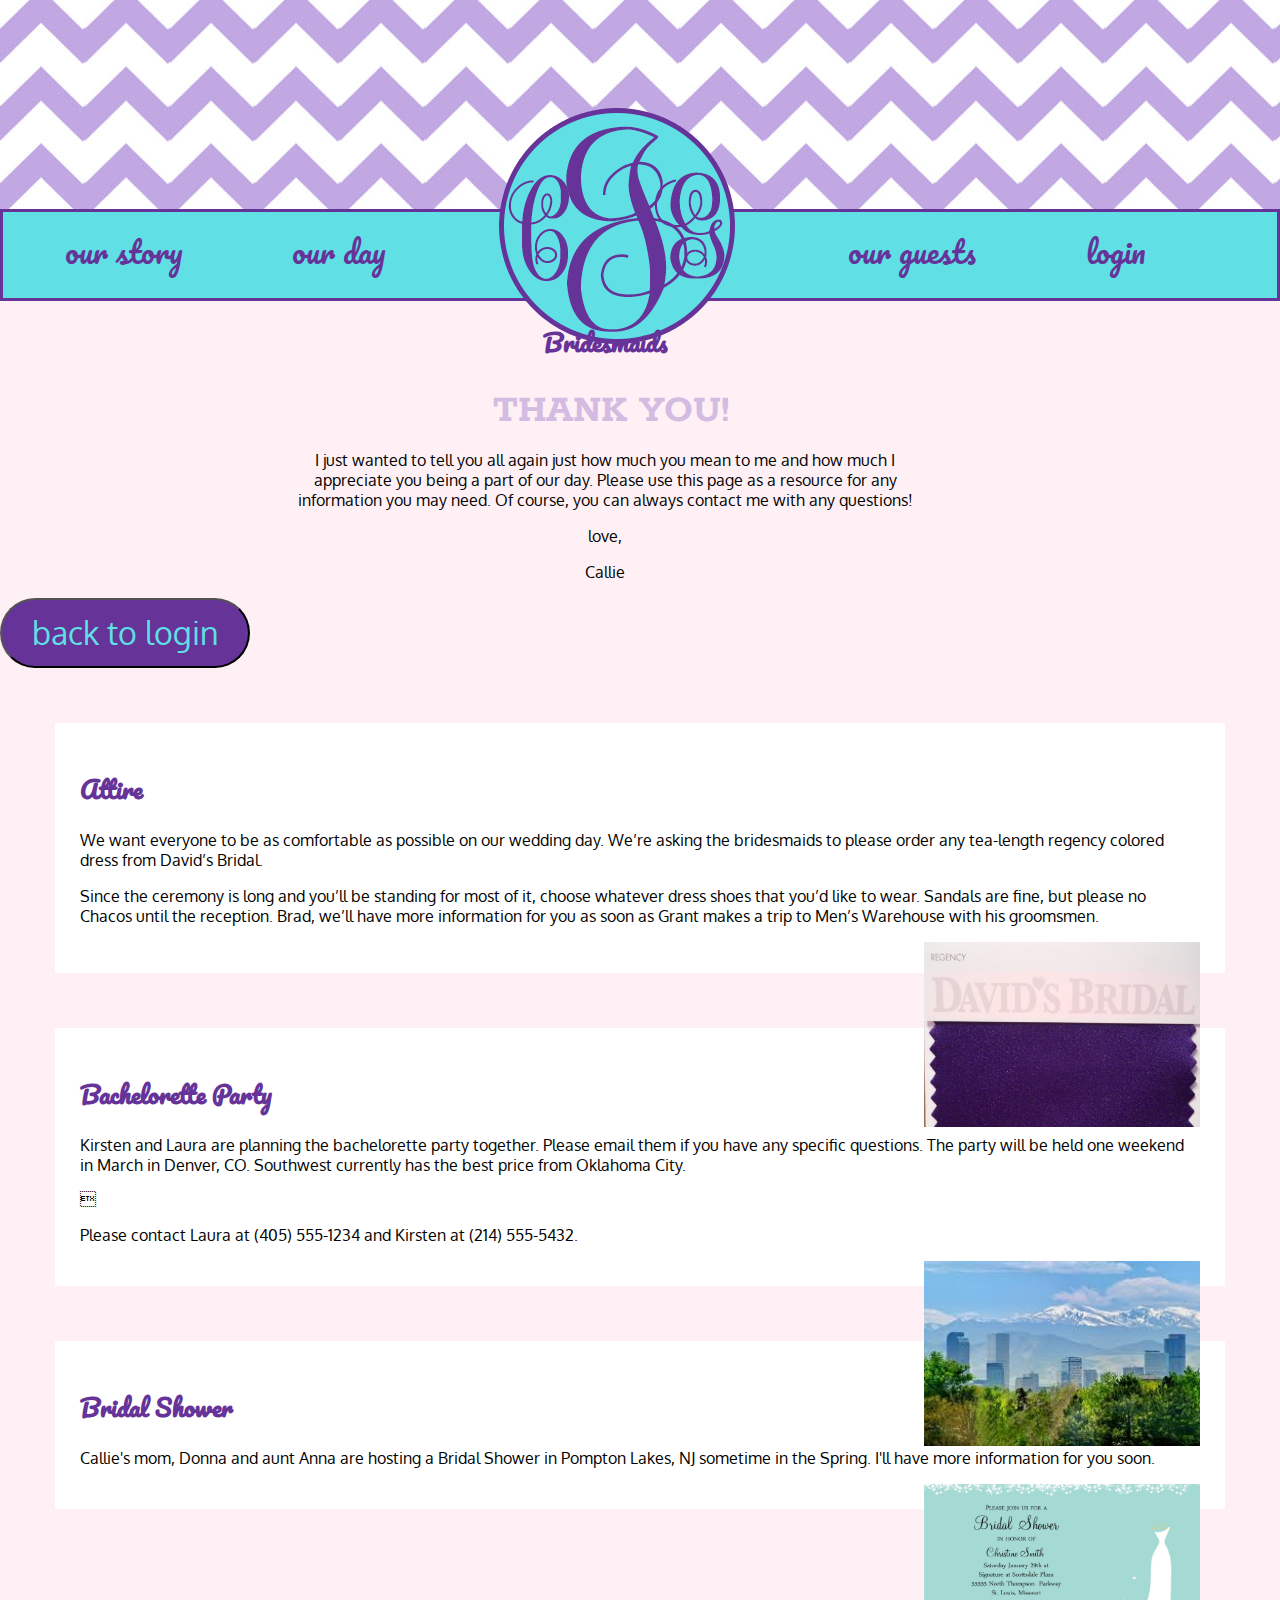
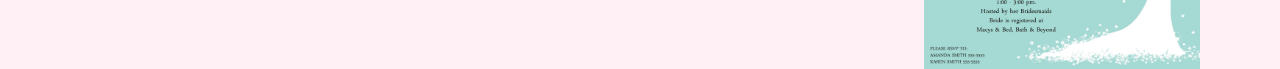
<file: bridesmaids.html>
<!DOCTYPE html>
<html lang="en">
	<head>
		<meta charset="utf-8">
		<meta name="viewport" content="width=device-width, initial-scale=1, maximum-scale=1">
	<title>callieandgrant.com</title>
	<link rel="stylesheet" type="text/css" href="css/main.css">
	<link href='http://fonts.googleapis.com/css?family=Pacifico' rel='stylesheet' type='text/css'>
	<link href='http://fonts.googleapis.com/css?family=Oxygen:700,300' rel='stylesheet' type='text/css'>
	<link href='http://fonts.googleapis.com/css?family=Rokkitt' rel='stylesheet' type='text/css'>
</head>

<body id="loggedin">
<header>
	<div id="chevron">
	</div>
	<nav>
		<ul>
			<li><a href="story.html">our story</a></li>
			<li><a href="day.html">our day</a></li>
			<li><a class="logo" href="index.html"><img src="img/logo.png" alt="Home"/></a></li>
			<li><a href="guests.html">our guests</a></li>
			<li><a href="login.html">login</a></li>
		</ul>
	</nav>
</header>
	<div id="thanks">
		<h2>Bridesmaids</h2>
		<h3>THANK YOU!</h3>
		<p>I just wanted to tell you all again just how much you mean to me and how much I appreciate you being a part of our day. Please use this page as a resource for any information you may need. Of course, you can always contact me with any questions!</p>
		<p>love,</p>
		<p>Callie</p>
	</div>
	<form name="input" action="menu.html" method="get">
		<input type="submit" value="back to login" class="button">
	</form>
	<div id="attire">
		<h2>Attire</h2>
		<p>We want everyone to be as comfortable as possible on our wedding day.  We’re asking the bridesmaids to please order any tea-length regency colored dress from David’s Bridal.</p>  
		<p>Since the ceremony is long and you’ll be standing for most of it, choose whatever dress shoes that you’d like to wear.  Sandals are fine, but please no Chacos until the reception.  Brad, we’ll have more information for you as soon as Grant makes a trip to Men’s Warehouse with his groomsmen.</p>
		<img src="img/color.jpg" alt="Bridesmaids dress color" width="276" height="185"/>
	</div>
	
	<div id="party">
		<h2>Bachelorette Party</h2>
		<p>Kirsten and Laura are planning the bachelorette party together. Please email them if you have any specific
questions. The party will be held one weekend in March in Denver, CO. Southwest currently has the best price from Oklahoma City.</p>
		<p>Please contact Laura at (405) 555-1234 and Kirsten at (214) 555-5432.</p>
		<img src="img/denver.jpg" alt="Denver" width="276" height="185"/>	
	</div>
	
	<div id="shower">
		<h2>Bridal Shower</h2>
		<p>Callie's mom, Donna and aunt Anna are hosting a Bridal Shower in Pompton Lakes, NJ sometime in the Spring. I'll have more information for you soon.</p>
		<img src="img/shower.jpg" alt="Shower invitation" width="276" height="185"/>	
	</div>
	
</body>
</file>
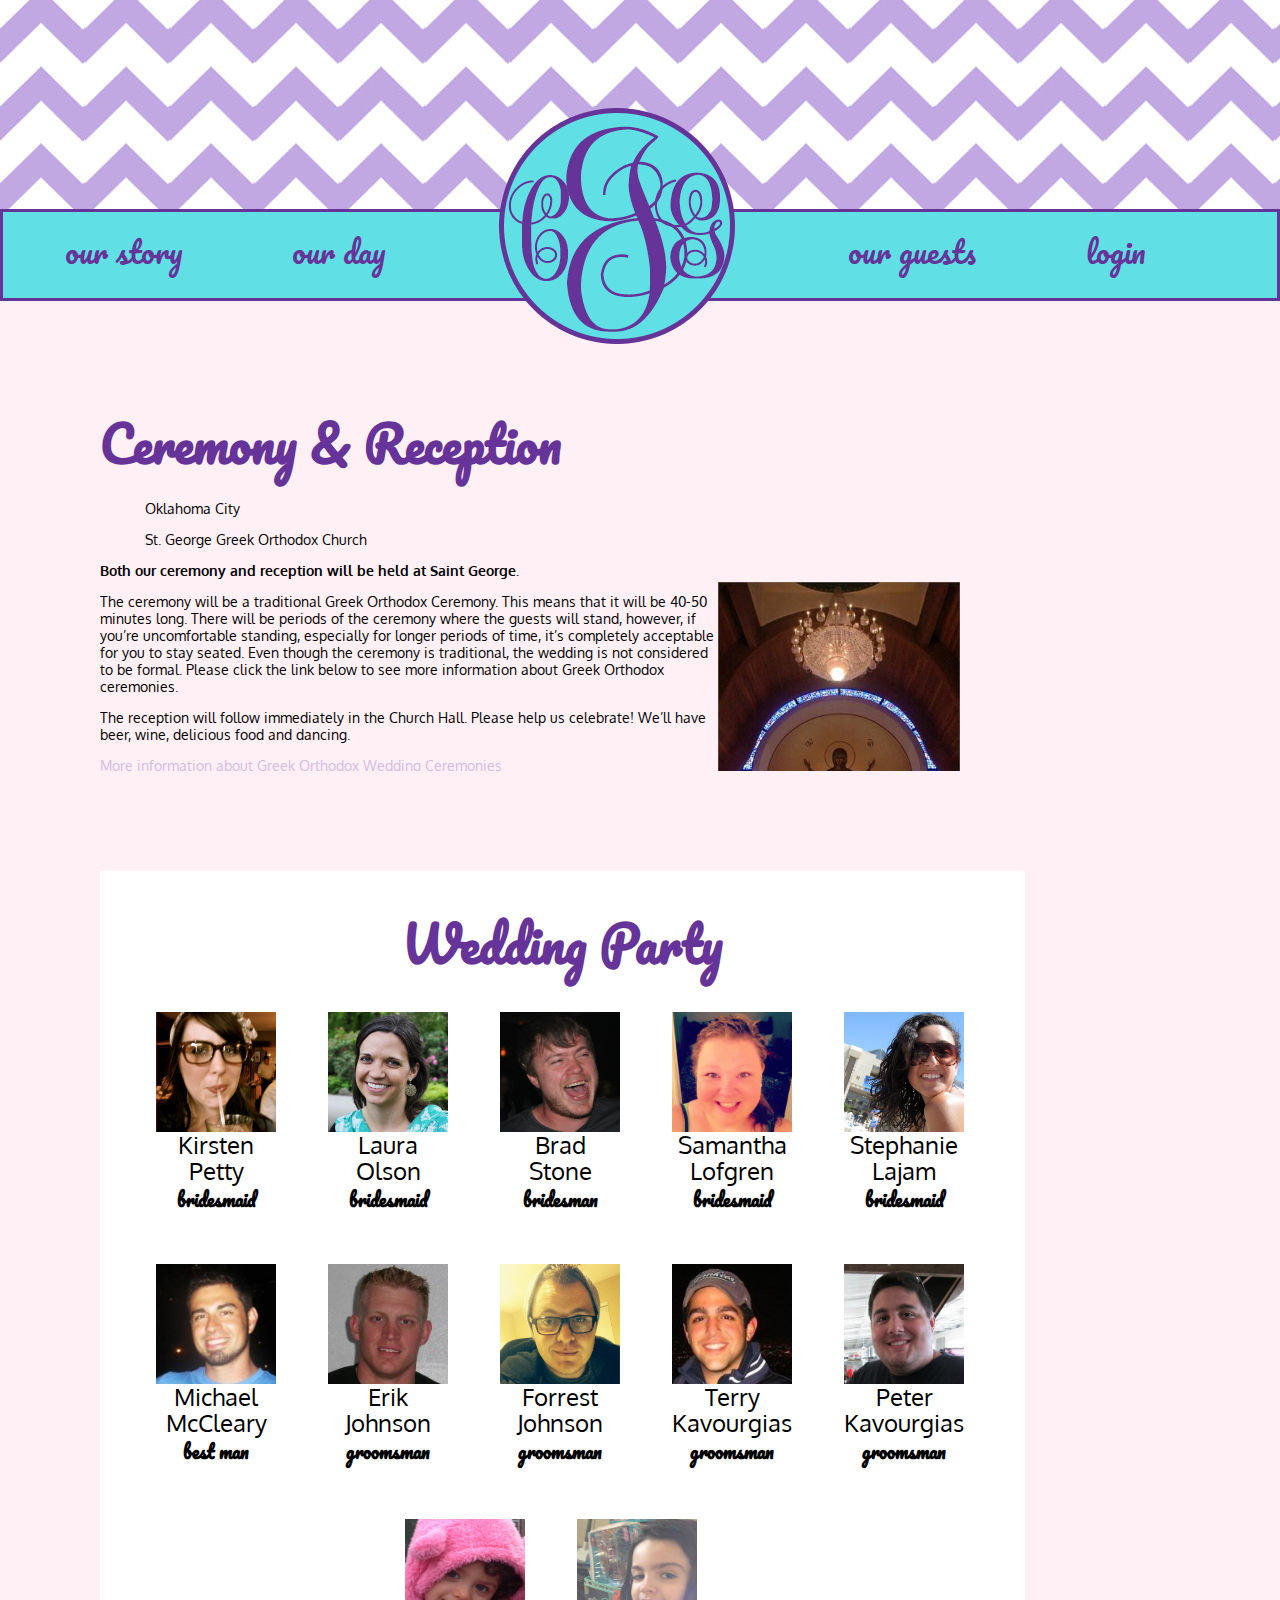
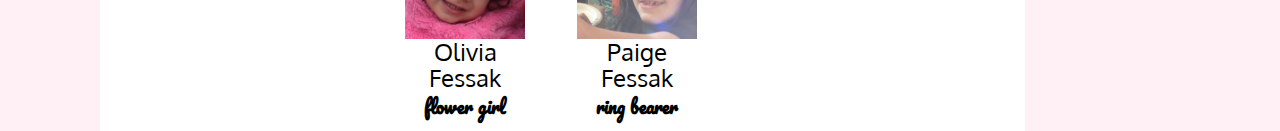
<file: day.html>
<!DOCTYPE html>
<html lang="en">
	<head>
		<meta charset="utf-8">
		<meta name="viewport" content="width=device-width, initial-scale=1, maximum-scale=1">
	<title>callieandgrant.com</title>
	<link rel="stylesheet" type="text/css" href="css/main.css">
	<link href='http://fonts.googleapis.com/css?family=Pacifico' rel='stylesheet' type='text/css'>
	<link href='http://fonts.googleapis.com/css?family=Oxygen:700,300' rel='stylesheet' type='text/css'>
	<link href='http://fonts.googleapis.com/css?family=Rokkitt' rel='stylesheet' type='text/css'>
</head>

<body>
<header>
	<div id="chevron">
	</div>
	<nav>
		<ul>
			<li><a href="story.html">our story</a></li>
			<li><a href="day.html">our day</a></li>
			<li><a class="logo" href="index.html"><img src="img/logo.png" alt="Home"/></a></li>
			<li><a href="guests.html">our guests</a></li>
			<li><a href="login.html">login</a></li>
		</ul>
	</nav>
</header>
	<div id="ceremony">
		<h2>Ceremony & Reception</h2>
		<div id="church">
			<p>Oklahoma City</p>
			<p>St. George Greek Orthodox Church</p>
		</div>
		<img src="img/sanctuary8.jpg" alt="Photo of St. George Greek Orthodox Church" width="242" height="362"/>
		<p><strong>Both our ceremony and reception will be held at Saint George.</strong></p>

		<p>The ceremony will be a traditional Greek Orthodox Ceremony.  This means that it will be  40-50 minutes long.  There will be periods of the ceremony where the guests will stand, however, if you’re uncomfortable standing, especially for longer periods of time, it’s completely acceptable for you to stay seated.  Even though the ceremony is traditional, the wedding is not considered to be formal.  Please click the link below to see more information about Greek Orthodox ceremonies.</p>
		
		<p>The reception will follow immediately in the Church Hall. Please help us celebrate! We’ll have beer, wine, delicious food and dancing.</p>
		
		<a href="#"><p id="goarch">More information about Greek Orthodox Wedding Ceremonies</p></a>
		
	</div>
	<div id="wedding_party">
		<h2>Wedding Party</h2>
		<div id="bridesmaids">
			<div id="kirsten">
				<img src="img/kirsten.jpg" alt="Photo of Kirsten Petty" width="120" height="120"/>
				<h5>Kirsten</h5>
				<h5>Petty</h5>
				<h6>bridesmaid</h6>
			</div>
			<div id="laura">
				<img src="img/laura.jpg" alt="Photo of Laura Olson" width="120" height="120"/>
				<h5>Laura</h5>
				<h5>Olson</h5>
				<h6>bridesmaid</h6>
			</div>		
			<div id="brad">
				<img src="img/brad.jpg" alt="Photo of Brad Stone" width="120" height="120"/>
				<h5>Brad</h5>
				<h5>Stone</h5>
				<h6>bridesman</h6>
			</div>		
			<div id="sam">
				<img src="img/sam.jpg" alt="Photo of Samantha Lofgren" width="120" height="120"/>
				<h5>Samantha</h5>
				<h5>Lofgren</h5>
				<h6>bridesmaid</h6>
			</div>		
			<div id="steph">
				<img src="img/steph.jpg" alt="Photo of Stephanie Lajam" width="120" height="120"/>
				<h5>Stephanie</h5>
				<h5>Lajam</h5>
				<h6>bridesmaid</h6>
			</div>
		</div>
		<div id="groomsmen">
			<div id="mike">
				<img src="img/mike.jpg" alt="Photo of Michael McCleary" width="120" height="120"/>
				<h5>Michael</h5>
				<h5>McCleary</h5>
				<h6>best man</h6>
			</div>
			<div id="erik">
				<img src="img/erik.jpg" alt="Photo of Erik Johnson" width="120" height="120"/>
				<h5>Erik</h5>
				<h5>Johnson</h5>
				<h6>groomsman</h6>
			</div>		
			<div id="forrest">
				<img src="img/forrest.jpg" alt="Photo of Forrest Johnson" width="120" height="120"/>
				<h5>Forrest</h5>
				<h5>Johnson</h5>
				<h6>groomsman</h6>
			</div>		
			<div id="terry">
				<img src="img/terry.jpg" alt="Photo of Terry Kavourgias" width="120" height="120"/>
				<h5>Terry</h5>
				<h5>Kavourgias</h5>
				<h6>groomsman</h6>
			</div>		
			<div id="peter">
				<img src="img/peter.jpg" alt="Photo of Peter Kavourgias" width="120" height="120"/>
				<h5>Peter</h5>
				<h5>Kavourgias</h5>
				<h6>groomsman</h6>
			</div>
		</div>
		<div id="kids">
			<div id="olivia">
				<img src="img/olivia.jpg" alt="Photo of Olivia Fessak" width="120" height="120"/>
				<h5>Olivia</h5>
				<h5>Fessak</h5>
				<h6>flower girl</h6>
			</div>
			<div id="paige">
				<img src="img/paige.jpg" alt="Photo of Paige Fessak" width="120" height="120"/>
				<h5>Paige</h5>
				<h5>Fessak</h5>
				<h6>ring bearer</h6>
			</div>		
		</div>
	</div>
		
</body>
</file>
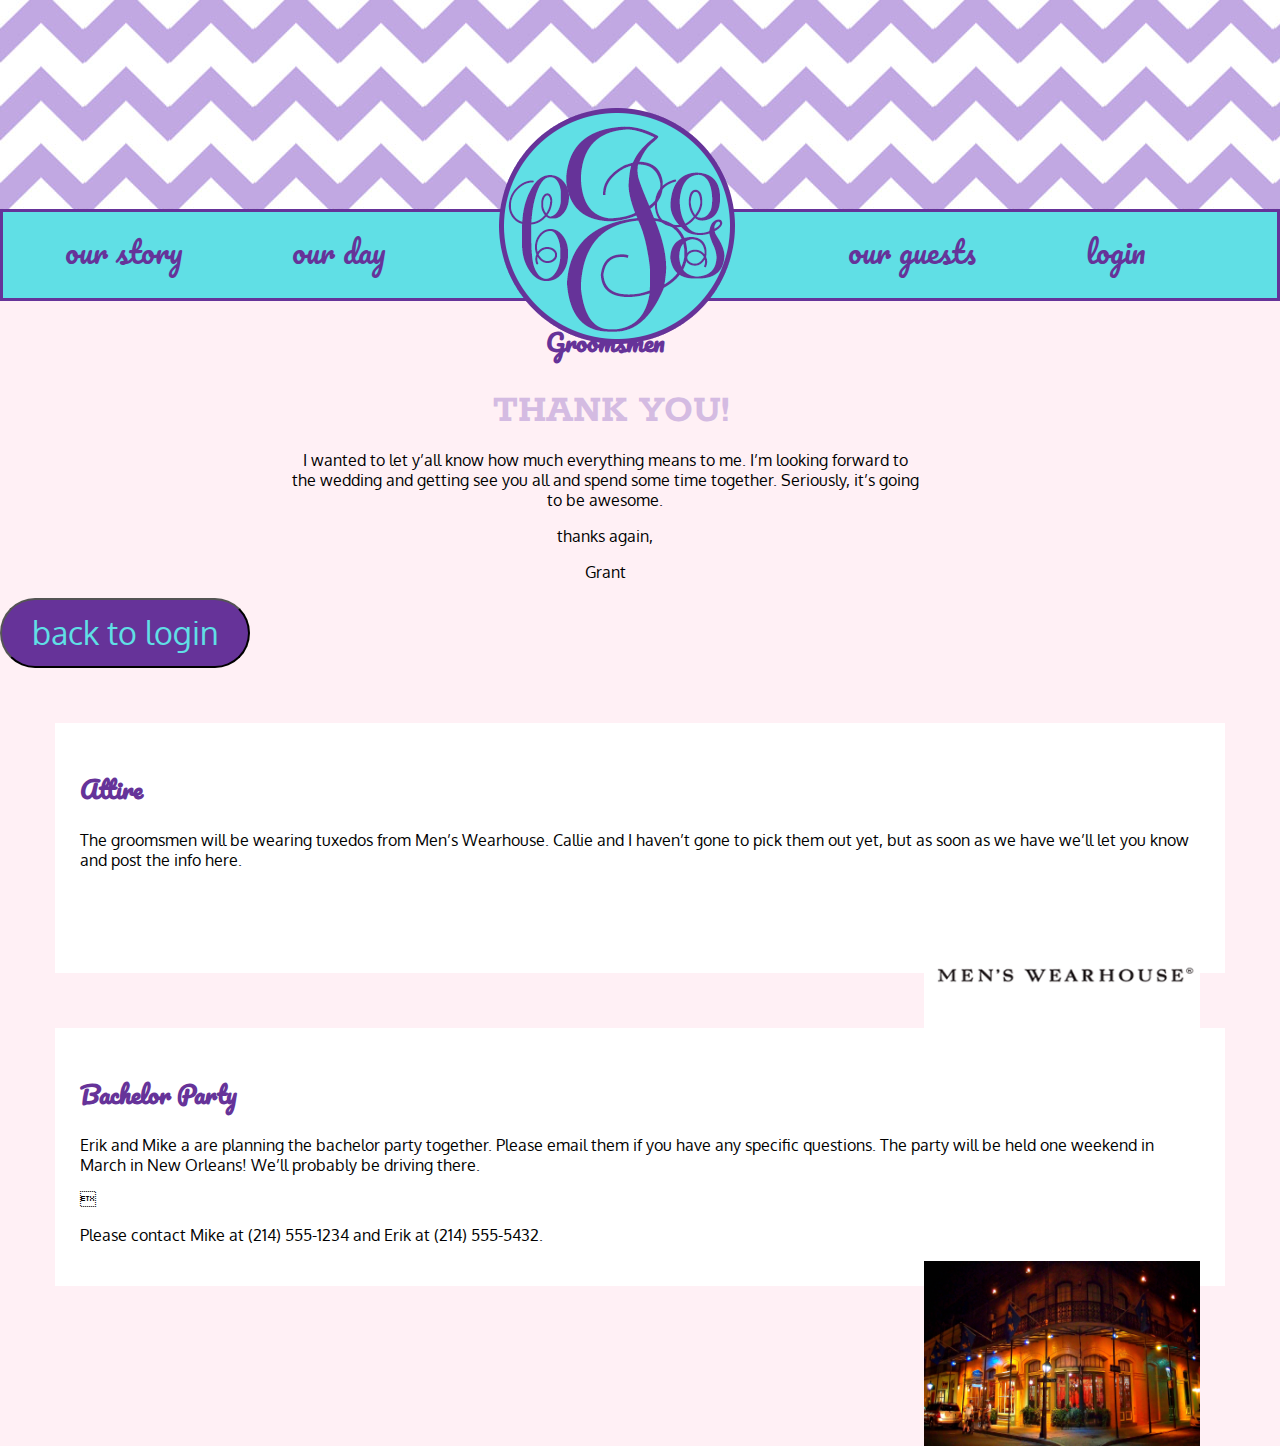
<file: groomsmen.html>
<!DOCTYPE html>
<html lang="en">
	<head>
		<meta charset="utf-8">
		<meta name="viewport" content="width=device-width, initial-scale=1, maximum-scale=1">
	<title>callieandgrant.com</title>
	<link rel="stylesheet" type="text/css" href="css/main.css">
	<link href='http://fonts.googleapis.com/css?family=Pacifico' rel='stylesheet' type='text/css'>
	<link href='http://fonts.googleapis.com/css?family=Oxygen:700,300' rel='stylesheet' type='text/css'>
	<link href='http://fonts.googleapis.com/css?family=Rokkitt' rel='stylesheet' type='text/css'>
</head>

<body id="loggedin">
<header>
	<div id="chevron">
	</div>
	<nav>
		<ul>
			<li><a href="story.html">our story</a></li>
			<li><a href="day.html">our day</a></li>
			<li><a class="logo" href="index.html"><img src="img/logo.png" alt="Home"/></a></li>
			<li><a href="guests.html">our guests</a></li>
			<li><a href="login.html">login</a></li>
		</ul>
	</nav>
</header>
	<div id="thanks">
		<h2>Groomsmen</h2>
		<h3>THANK YOU!</h3>
		<p>I wanted to let y’all know how much everything means to me. I’m looking forward to the wedding and getting see you all and spend some time together. Seriously, it’s going to be awesome.</p>
		<p>thanks again,</p>
		<p>Grant</p>
	</div>
	<form name="input" action="menu.html" method="get">
		<input type="submit" value="back to login" class="button">
	</form>
	<div id="attire">
		<h2>Attire</h2>
		<p>The groomsmen will be wearing tuxedos from Men’s Wearhouse.  Callie and I haven’t gone to pick them out yet, but as soon as we have we’ll let you know and post the info here.</p>
		<img src="img/menswearhouse.png" alt="Men's Wearhouse" width="276" height="185"/>
	</div>
	
	<div id="party">
		<h2>Bachelor Party</h2>
		<p>Erik and Mike a are planning the bachelor party together.  Please email them if you have any specific questions.  The party will be held one weekend in March in New Orleans!  We’ll probably be driving there.</p> 
		<p>Please contact Mike at (214) 555-1234 and Erik at (214) 555-5432.</p>
		<img src="img/neworleans.jpg" alt="New Orleans" width="276" height="185"/>	
	</div>
	
		
</body>
</file>
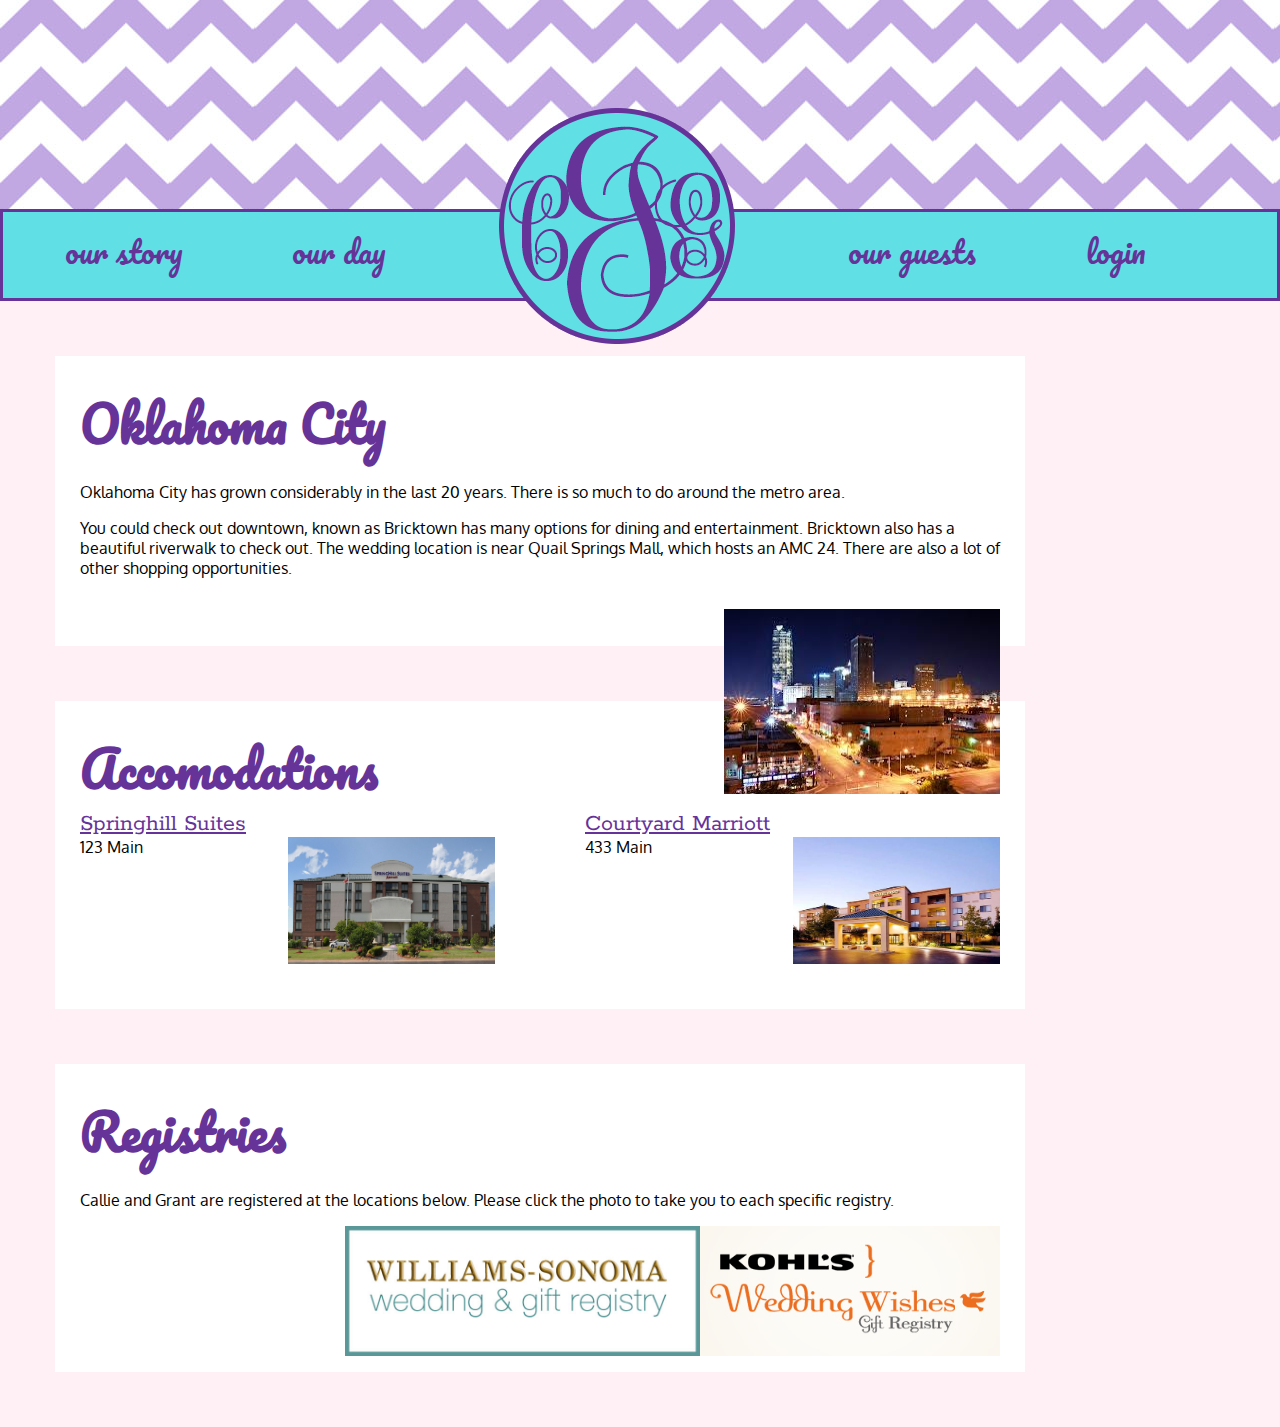
<file: guests.html>
<!DOCTYPE html>
<html lang="en">
	<head>
		<meta charset="utf-8">
		<meta name="viewport" content="width=device-width, initial-scale=1, maximum-scale=1">
	<title>callieandgrant.com</title>
	<link rel="stylesheet" type="text/css" href="css/main.css">
	<link href='http://fonts.googleapis.com/css?family=Pacifico' rel='stylesheet' type='text/css'>
	<link href='http://fonts.googleapis.com/css?family=Oxygen:700,300' rel='stylesheet' type='text/css'>
	<link href='http://fonts.googleapis.com/css?family=Rokkitt' rel='stylesheet' type='text/css'>
</head>

<body id="guests">
<header>
	<div id="chevron">
	</div>
	<nav>
		<ul>
			<li><a href="story.html">our story</a></li>
			<li><a href="day.html">our day</a></li>
			<li><a class="logo" href="index.html"><img src="img/logo.png" alt="Home"/></a></li>
			<li><a href="guests.html">our guests</a></li>
			<li><a href="login.html">login</a></li>
		</ul>
	</nav>
</header>

	<div id="okc">
		<h2>Oklahoma City</h2>
		<p>Oklahoma City has grown considerably in the last 20 years.  There is so much to do around the metro area.</p> 
		<p>You could check out downtown, known as Bricktown has many options for dining and
entertainment.  Bricktown also has a beautiful riverwalk to check out.  The wedding location is near Quail Springs Mall, which hosts an AMC 24. There are also a lot of other shopping opportunities.</p>
		<img src="img/okc.jpg" alt="Oklahoma City" width="276" height="185"/>
	</div>
	
	<div id="accomodations">
	<h2>Accomodations</h2>
		<div id="location1">
			<h5><a href="#">Springhill Suites</a></h5>
			<img src="img/springhill.jpg" alt="Springhill Suites" width="207" height="127"/>
			<p>123 Main</p>
		</div>
		<div id="location2">
			<h5><a href="#">Courtyard Marriott</a></h5>
			<img src="img/courtyard.jpg" alt="Courtyard Marriott" width="207" height="127"/>
			<p>433 Main</p>
		</div>	
	</div>
	
	<div id="registries">
		<h2>Registries</h2>
		<p>Callie and Grant are registered at the locations below. Please click the photo to take you to 		each specific registry.</p>
		<a class="reg" href="http://wwww.kohls.com"><img src="img/kohls.jpg" alt="Kohls" width="300" height="130"/></a>
		<a class="reg" href="http://wwww.williams-sonoma.com"><img src="img/williamsonoma-1.jpg" alt="William Sonoma" width="355" height="130"/></a>
	</div>
	
</body>
</file>
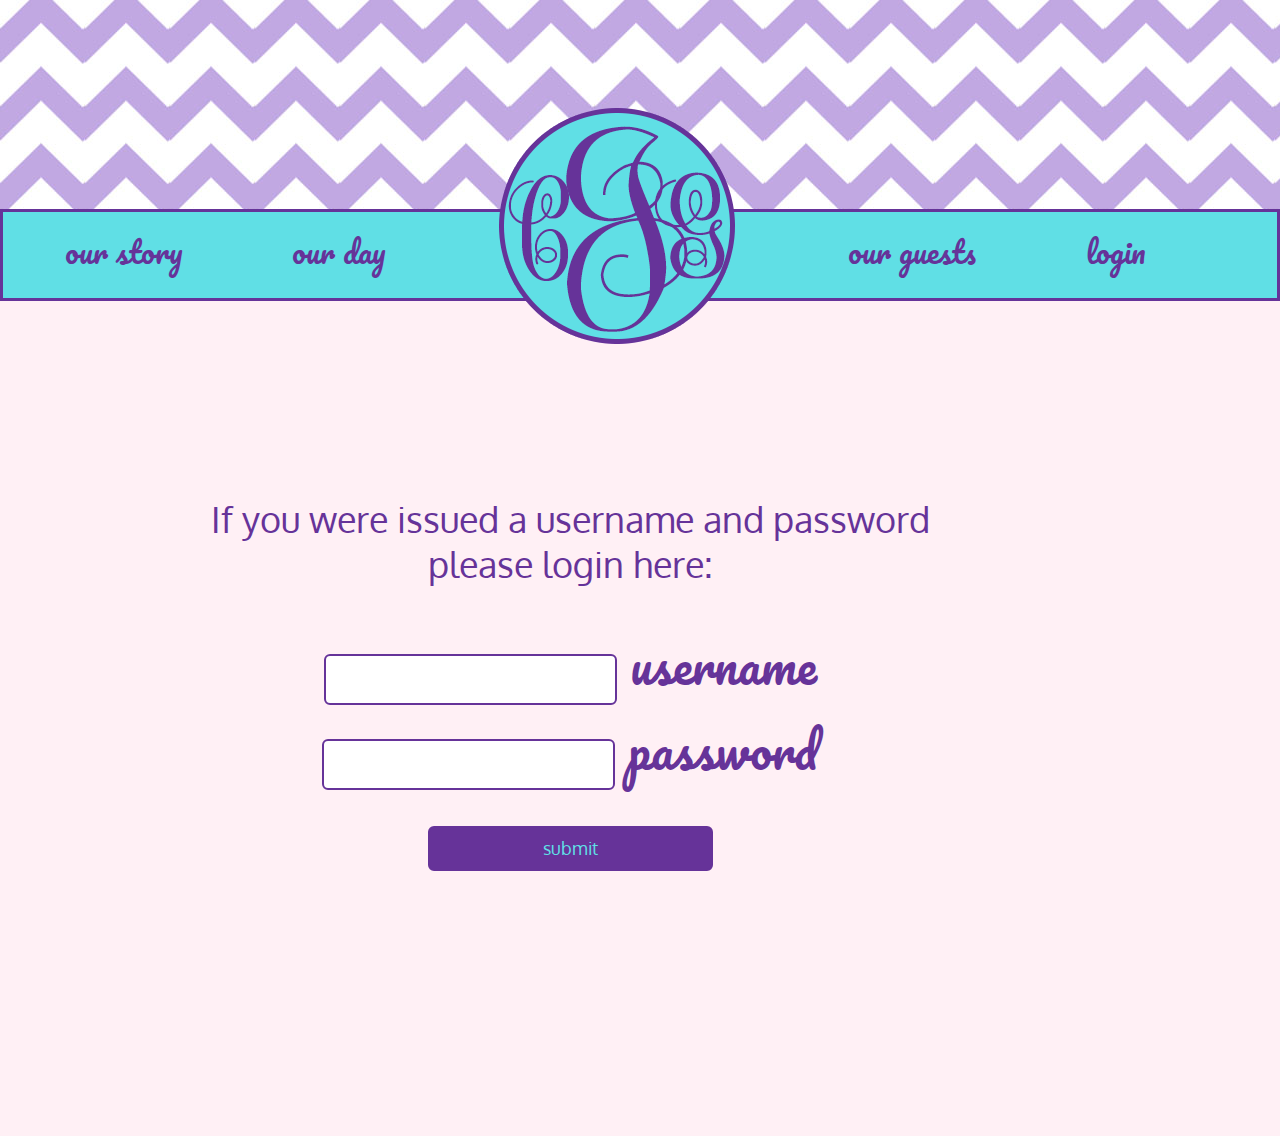
<file: login.html>
<!DOCTYPE html>
<html lang="en">
	<head>
		<meta charset="utf-8">
		<meta name="viewport" content="width=device-width, initial-scale=1, maximum-scale=1">
	<title>callieandgrant.com</title>
	<link rel="stylesheet" type="text/css" href="css/main.css">
	<link href='http://fonts.googleapis.com/css?family=Pacifico' rel='stylesheet' type='text/css'>
	<link href='http://fonts.googleapis.com/css?family=Oxygen:700,300' rel='stylesheet' type='text/css'>
	<link href='http://fonts.googleapis.com/css?family=Rokkitt' rel='stylesheet' type='text/css'>
</head>

<body>
<header>
	<div id="chevron">
	</div>
	<nav>
		<ul>
			<li><a href="story.html">our story</a></li>
			<li><a href="day.html">our day</a></li>
			<li><a class="logo" href="index.html"><img src="img/logo.png" alt="Home"/></a></li>
			<li><a href="guests.html">our guests</a></li>
			<li><a href="login.html">login</a></li>
		</ul>
	</nav>
</header>

	<div id="wrapper">
	<p>If you were issued a username and password please login here:</p>

	
	<form name="input" action="menu.html" method="get">
		<input type="text" name="user">   username <br>
		<input type="password" name="pwd">   password <br>
		<input type="submit" value="submit" class="button">
	</form>
	</div>
</file>
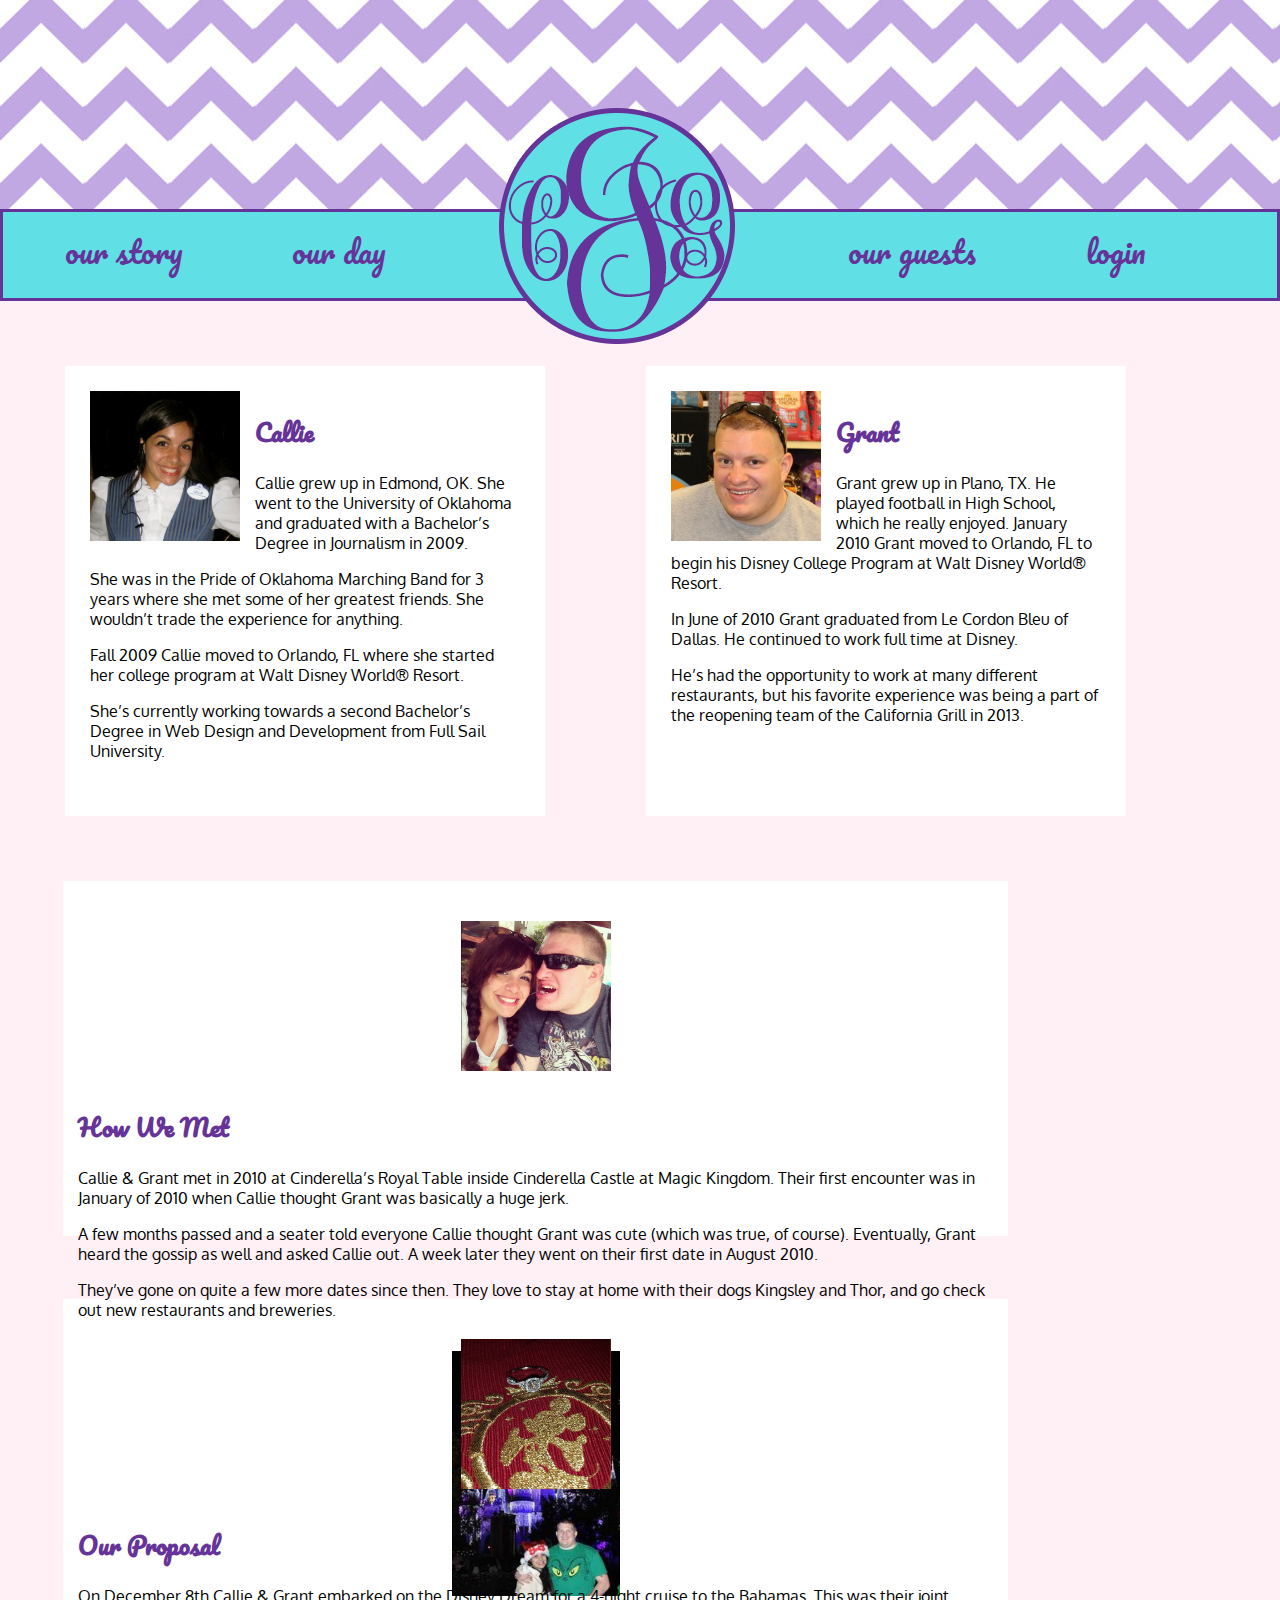
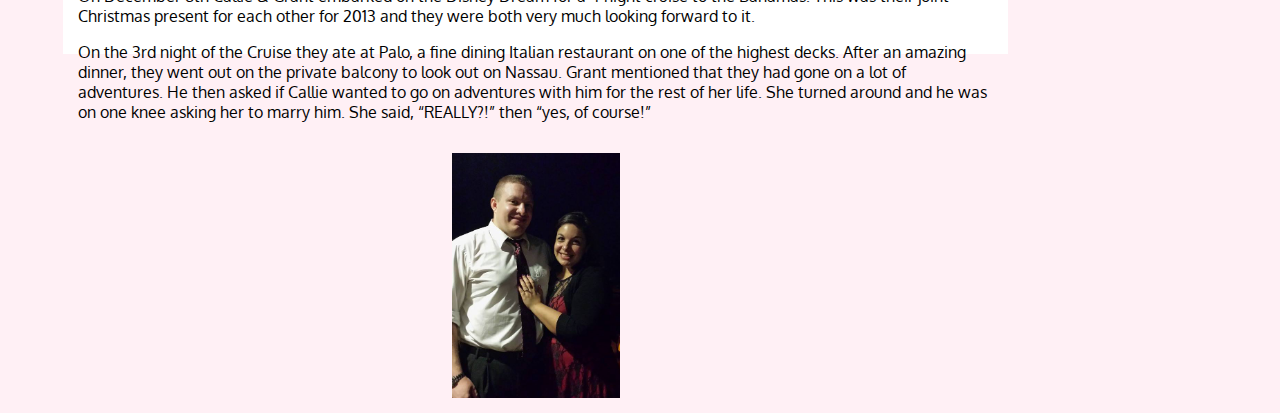
<file: story.html>
<!DOCTYPE html>
<html lang="en">
	<head>
		<meta charset="utf-8">
		<meta name="viewport" content="width=device-width, initial-scale=1, maximum-scale=1">
	<title>callieandgrant.com</title>
	<link rel="stylesheet" type="text/css" href="css/main.css">
	<link href='http://fonts.googleapis.com/css?family=Pacifico' rel='stylesheet' type='text/css'>
	<link href='http://fonts.googleapis.com/css?family=Oxygen:700,300' rel='stylesheet' type='text/css'>
	<link href='http://fonts.googleapis.com/css?family=Rokkitt' rel='stylesheet' type='text/css'>
</head>

<body>
<header>
	<div id="chevron">
	</div>
	<nav>
		<ul>
			<li><a href="story.html">our story</a></li>
			<li><a href="day.html">our day</a></li>
			<li><a class="logo" href="index.html"><img src="img/logo.png" alt="Home"/></a></li>
			<li><a href="guests.html">our guests</a></li>
			<li><a href="login.html">login</a></li>
		</ul>
	</nav>
</header>
	<div id="callie">
		<img src="img/callie.jpg" alt="Photo of Callie" width="150" height="150"/>
		<h2>Callie</h2>
			<p>Callie grew up in Edmond, OK. She went to the University of Oklahoma and graduated with a 			Bachelor’s Degree in Journalism in 2009.</p>
	
			<p>She was in the Pride of Oklahoma Marching Band for 3 years where she met some of her greatest 		friends. She wouldn’t trade the experience for anything.</p>
	
			<p>Fall 2009 Callie moved to Orlando, FL where she started her college program at Walt Disney 			World® Resort.</p>  
	
			<p>She’s currently working towards a second Bachelor’s Degree in Web Design and Development from 		Full Sail University.</p>
		
	</div>
	<div id="grant">
		<img src="img/grant.jpg" alt="Photo of Grant" width="150" height="150"/>
		<h2>Grant</h2>
			<p>Grant grew up in Plano, TX. He played football in High School, which he really enjoyed. January 		2010 Grant moved to Orlando, FL to begin his Disney College Program at Walt Disney World® Resort.</p>  
	
			<p>In June of 2010 Grant graduated from Le Cordon Bleu of Dallas.  He continued to work full time at Disney.</p>
	
			<p>He’s had the opportunity to work at many different restaurants, but his favorite experience was being a part of the reopening team of the California Grill in 2013.</p>
		
	</div>
	<div id="met">
		<img src="img/universal.jpg" alt="Callie and Grant at Universal Studios" width="150" height="150"/>
		<h2>How We Met</h2>
			<p> Callie & Grant met in 2010 at Cinderella’s Royal Table inside Cinderella Castle at Magic Kingdom. Their first  encounter was in January of 2010 when Callie thought Grant was basically a huge jerk.

			<p>A few months passed and a seater told everyone Callie thought Grant was cute (which was true, of course). Eventually, Grant heard the gossip as well and asked Callie out.  A week later they went on their first date in August 2010.</p>
			<p>They’ve gone on quite a few more dates since then.  They love to stay at home with their dogs Kingsley and Thor, and go check out new restaurants and breweries.</p>
			<img  src="img/castle.jpg" alt="Callie and Grant in front of Cinderella Castle" width="168" height= "245" class="second"/>
	</div>
	
	<div id="proposal">
		<img src="img/dream2.jpg" alt="Callie's ring" width="150" height="150"/>
		<h2>Our Proposal</h2>
		<p>On December 8th Callie & Grant embarked on the Disney Dream for a 4-night cruise to the Bahamas. This was their joint Christmas present for each other for 2013 and they were both very much looking forward to it.</p>
		<p>On the 3rd night of the Cruise they ate at Palo, a fine dining Italian restaurant on one of the highest decks.  After an amazing dinner, they went out on the private balcony to look out on Nassau.  Grant mentioned that they had gone on a lot of adventures.  He then asked if Callie wanted to go on adventures with him for the rest of her life.  She turned around and he was on one knee asking her to marry him.  She said, “REALLY?!” then “yes, of course!”</p>
		<img src="img/dream1.jpg" alt="Callie and Grant on the Disney Dream"width="168" height= "245" class="second"/>

	</div>
	
</body>
</file>
<file: css/main.css>
body{
	background-color: #FFF0F5;
	margin: 0;
}

#chevron{
	height: 209px;
	padding: 0px;
	margin: 0, auto;
	background-image: url('../img/bg_header.jpg');
    background-repeat: repeat-x;
}
/*----------------------------------NAVIGATION---------------------------------------------*/
nav ul { 
	margin: 0px; 
	padding: 7px; 
	list-style-type: none; 
	text-align: center; 
	background-color: #60dfe5;
	border-style:solid;
	border-width:3px;
	border-color: #663399; 
	
	} 
nav ul:after{
	clear:both;
	display: table;
	content: "";
}
 
nav ul li {  
	float: left;
	display: inline; 
	font-family: "Pacifico", cursive;
	} 
 
nav ul li a { 
	height: 60px;
	text-decoration: none; 
	padding: .2em 1em; 
	color: #663399; 
	background-color: #60dfe5;
	font-size: 30px; 
	float: left;
	margin: 0px 25px;
	} 
 

nav img{
	margin-top: -120px;
	
}

.clearfix{
	*zoom: 1;
}

.clearfix:after{
	content: "";
	clear: both;
	display: table;
}
 
nav ul li a:hover { 
	color: #60dfe50; 
	background-color: #60dfe5; 
	} 
/*-------------------------------------------HOME PAGE-----------------------------------------------------*/
h1{
	font-family:"Pacifico", cursive;
	font-size:163px;
	text-align: center;
	color: #663399;
	font-weight:normal;
	font-style: normal;
	line-height: 10px;
	margin: 50px;
}

.cg{
	margin-top: 150px;
}

h4{
	font-family: "Rokkitt", serif;
	font-size: 70px;
	font-weight:normal;
	color: #d4bbe2;
	margin-left: 200px;
	margin-bottom: 20px;
	margin-top: 70px;
}

.okc{
	text-align: center;
	font-size: 60px;
	margin: 70px auto;
}

img{
    display: block;
    margin-left: auto;
    margin-right: auto
}
/*--------------------------------------------Our Story-----------------------------------------------------*/
h2{
	font-family: "Pacifico", cursive;
	color: #663399;

}
p{
	font-family: "Oxygen", sans-serif;
}


#callie, #grant{
	margin: 65px;
	width: 430px;
	height: 400px;
	background-color: #FFF;
	float: left;
	padding: 25px;
}

#callie{
	margin-right: 31px;
}

#grant{
	margin-left: 70px;
}
#callie img, #grant img{
	float: left;
	padding-right: 15px;
}

#met img, #proposal img{
	padding: 15px;
	margin-top: 10px;
}

img.right{
	float: right;
}

img.left{
	float: left;
	padding-left: 0px;
}

#met{
	
}

#met, #proposal{
	width: 915px;
	height: 325px;
	background: white;
	margin: 63px;
	clear: both;
	padding: 15px;

}




/*--------------------------------------------Our Day-----------------------------------------------------*/
#ceremony{
	width: 860px;
	height: 370px;
	margin: 100px;
	overflow: auto;
}

#ceremony p{
	font-size: 14px;
}


#ceremony img{
	float: right;
	margin-top: 20px;
}

#ceremony h2{
	font-size: 48px;
	margin: 0 auto;
}

p.local{
	color: #d4bbe2;
	font-size: 17px;
	line-height: 18px;
	margin: 0 auto;
	margin-top: -10px;
	padding: 5px;
}

#church{
	margin-left: 45px;
}

#ceremony a{
	color: #d4bbe2;
	font-size: 18px;
	width: 600px;

}

#wedding_party{
	clear: both;
	position: absolute; 
	width: 865px;
	height: 800px;
	background-color: white;
	text-align: center;
	padding: 30px;
	margin-left: 100px;
}

#wedding_party h2{
	font-size: 48px;
	margin: 0 auto;
}

h5{
	font-family: "Oxygen", sans-serif;	
	font-size: 24px;
	font-weight: normal;
	line-height: 26px;
	margin: 0 auto;
}

h6{
	font-family: "Pacifico", cursive;
	font-size: 18px;
	margin: 0 auto;
}

#kirsten, #laura, #brad, #sam, #steph{
	width: 120px;
	height: 200px;
	float: left;
	margin: 26px;
}

#mike{
	clear: both;
	float: left;
	margin: 26px;
}

#erik, #forrest, #terry, #peter{
	float: left;
	margin: 26px;
}

#olivia{
	clear: both;
	float: left;
	margin: 26px;
	margin-left: 275px;
}

#paige{
	float: left;
	margin: 26px;
	margin-right: 100px;
}
/*--------------------------------------------our guests-----------------------------------------------------*/

#guests h2{
	font-size: 48px;
	margin: 0;
}

#guests img{
	float: right;
}

#guests h5{
	font-family: "Rokkitt", serif;
	text-decoration: underline;
	font-size: 24px;
}

#guests a{
	font-style: none;
	color: #663399;
}

#okc{
	background-color: white;
	width: 920px;
	height: 240px;
	margin: 55px;
	padding: 25px;
}

#okc img{
	margin-top: 15px;
}

#accomodations{
	background-color: white;
	width: 920px;
	height: 258px;
	margin: 55px;
	padding: 25px;
}

#location1 p, #location2 p{
	margin: 0 auto;
}

#location1{
	width: 415px;
	float: left;
	margin: 0;
}

#location2{
	width: 415px;
	float: right;
	margin: 0;
}

#registries{
	background-color: white;
	width: 920px;
	height: 258px;
	padding: 25px;
	margin: 55px;
}


img.reg{
	margin: 10px;
}





/*--------------------------------------------login-----------------------------------------------------*/

#wrapper{
	width: 750px;
	height: 445px;
	margin: 195px;
}

#wrapper p{
	font-size: 36px;
	color: #663399;
	text-align: center;

}

#wrapper form{
	font-family: "Pacifico", cursive;
	font-size: 48px;
	color: #663399;
	text-align: center;
}

#wrapper input{
	width:285px;
	height: 75px;
	height: 45px;
	border: 2px solid #663399;
	border-radius: 6px;
	font-size: 18px;
	font-style: "Oxygen", sans-serif;

}

.button{
	height: 93px;
	width: 335px;
    background: #663399;
    font-family: "Oxygen", sans-serif;
    color: #60dfe5;
    text-align: center;
    border-radius: 95px;
}

/*--------------------------------------------menu-----------------------------------------------------*/

#welcome h1{
	font-family: "Oxygen", sans-serif;
	font-size: 72pt;
	font-weight:normal;
	float: left;
	text-align: center;


}

#welcome #top {
	margin-left: 270px;
	margin-top: 130px;

}

#welcome #top h1{
	margin-right: 10px;


}

#welcome #top h2{
	margin-top: -25px;

}

#welcome #bottom {
	margin-left: 190px;
	margin-top: 30px;

}

#welcome #bottom h1{
	margin: 0 auto;
}

#welcome #bottom h2{
	margin-top: -75px;
	margin-right: 0px;
	margin-left: 0px;
}

#break{
	clear: both;
}

#welcome h2{
	font-family: "Pacifico", cursive;
	font-size: 72pt;
	color: #52bfc4;
	font-weight:normal;
	margin:0px;
	float: left;
	text-align: center;


}

#menu h3{
	font-family: "Pacifico", cursive;
	color: #52bfc4;
	font-size: 48pt;	
	font-weight:normal;
	clear: both;
	text-align: center;
	margin: 32px;

}

#menu h4 {
	font-family: "Rokkitt", serif;
	color: #d4bbe2;
	font-size: 48pt;
	text-decoration: none; 
	font-weight:normal;
	text-align: center;
	clear: both;
	margin: 0 auto;
}


#menu h4 a{
	font-family: "Rokkitt", serif;
	color: #d4bbe2;
	font-size: 48pt;
	text-decoration: none; 
	font-weight:normal;
	text-align: center;
	clear: both;
	margin: 0 auto;
}

/*--------------------------------------------bridesmaids/groomsmen---------------------------------*/

#loggedin h1{
	font-size: 48pt;
	margin-bottom: 10px;
	margin-top: 80px;
}
#loggedin h3{
	font-family: "Rokkitt", serif;
	font-size: 30pt;
	color: #d4bbe2;
	margin-bottom: 0px;
	margin-top: 25px;	
	margin-left: 12px;
}

p.greeting{
	font-family: "Rokkitt", serif;
	font-size: 18px;
	text-align: right;
	margin-right: 200px;
	margin-bottom: 1px;
}

p.sig{
	font-family: "Pacifico", cursive;
	font-size: 24px;
	text-align: right;
	margin-right: 150px;
	margin-top: 1px;
}

#thanks{
	text-align: center;
	width: 630px;
	margin-left: 290px;
}

input.button{
	height: 70px;
	font-size: 32px;
	width: 250px;
}

#attire{
	height: 200px;
}

#attire, #party, #shower{
	background: white;
	margin: 55px;
	padding: 25px;
}

#loggedin img{
	float: right;
}
/*------------------------------------Footer----------------------------------*/
footer{
	clear: both;
	font-size: 30px;
	background: #d4bbe2;
	margin-top: 30px;
	margin-bottom: 0px;
	text-align: right;
	padding: 10px;
	color: #663399;
	overflow: hidden;
}
footer h6 a{
	text-decoration: none;
}
footer p {
	font-size: 10px;
	line-height: 2px;
	text-decoration: none;
}
footer h6 a:hover { 
	color: #663399;
	background: #d4bbe2;
	}
</file>
